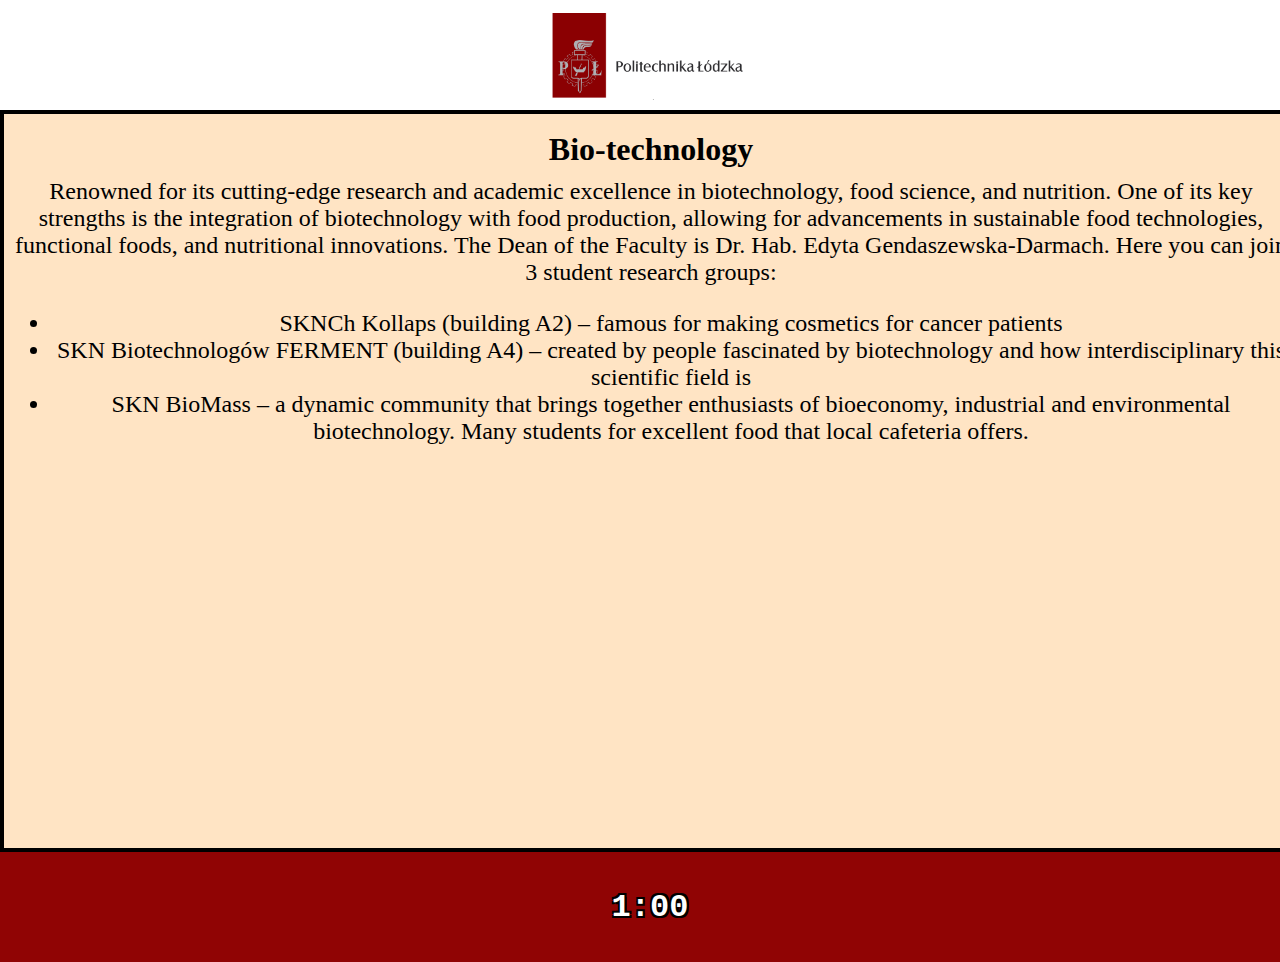
<file: index.html>
<!DOCTYPE html>
<html lang="en">
<head>
    <meta charset="UTF-8">
    <meta name="viewport" content="width=device-width, initial-scale=1.0">
    <link rel="stylesheet" href="stylesheet.css">
    <title>The Univesity Game</title>
</head>
<body>
    <div id="head">
        <img src="image.png" alt="Politechnika logo">
    </div>
    <div id="text" class="text">
      <div id="title">Bio-technology</div>
      <div id="box">
    Renowned for its cutting-edge research and academic excellence in biotechnology, food science, and nutrition. One of its key strengths is the integration of biotechnology with food production, allowing for advancements in sustainable food technologies, functional foods, and nutritional innovations. The Dean of the Faculty is Dr. Hab. Edyta Gendaszewska-Darmach. Here you can join 3 student research groups:</br> <ul><li>SKNCh Kollaps (building A2) – famous for making cosmetics for cancer patients</li> <li>SKN Biotechnologów FERMENT (building A4) –  created by people fascinated by biotechnology and how interdisciplinary this scientific field is</li> <li>SKN BioMass – a dynamic community that brings together enthusiasts of bioeconomy, industrial and environmental biotechnology. Many students for excellent food that local cafeteria offers.</li></ul>
    </div>
      </div>
      <div id="timer">1:00</div>
  <script>
    let timeLeft = 60; // Set to 60 seconds (1 minute)
    const timerElement = document.getElementById('timer');
    const contentElement = document.getElementById('timer');

    const countdown = setInterval(() => {
      // Calculate minutes and seconds
      const minutes = Math.floor(timeLeft / 60);
      const seconds = timeLeft % 60;

      // Update the timer display
      timerElement.textContent = `${minutes}:${seconds < 10 ? '0' : ''}${seconds}`;

      // Check if time is up
      if (timeLeft <= 0) {
        clearInterval(countdown); // Stop the timer
        timerElement.textContent = "0:00"; // Set timer to 0:00
        contentElement.textContent = "Time's up! Time to check your knowledge."; // Change the content
        document.getElementById("text").style.display = "none";
        document.getElementById("timer").style.display = "none";
        document.getElementById("container").style.display = "block";
      }

      timeLeft--; // Decrement the time remaining
    }, 1000); // Run every 1 second (1000 milliseconds)
  </script>
  <div id="container"><div id="question">In which building you can join SKN Biotechnologów FERMENT?
</div>
  <div id="answer_1">Outside the faculty - B9</div>
  <div id="answer_2">A2</div>
  <div id="answer_3">A3</div>
  <div id="answer_4">A4</div></div>
  <script>
        // The correct answer
        const correctDiv = 2;

        // Adding event listeners to all divs
        document.getElementById('answer_1').addEventListener('click', function() { checkDiv(1); });
        document.getElementById('answer_2').addEventListener('click', function() { checkDiv(2); });
        document.getElementById('answer_3').addEventListener('click', function() { checkDiv(3); });
        document.getElementById('answer_4').addEventListener('click', function() { checkDiv(4); });

        // Function to check if the clicked div is correct
        function checkDiv(clickedDiv) {
            const message = document.getElementById('text');
            if (clickedDiv === correctDiv) {
              document.getElementById("text").style.minHeight = "90vh";
              document.getElementById("text").style.display = "flex";
              message.textContent = "Congratulations! Correct answer.";
              document.getElementById("container").style.display = "none";
            } else {
              document.getElementById("text").style.minHeight = "90vh";
              document.getElementById("text").style.display = "flex";
              message.textContent = 'Try again! (Refresh to play again)';
              document.getElementById("container").style.display = "none";
            }
        }
    </script>
</body>
</html>
</file>
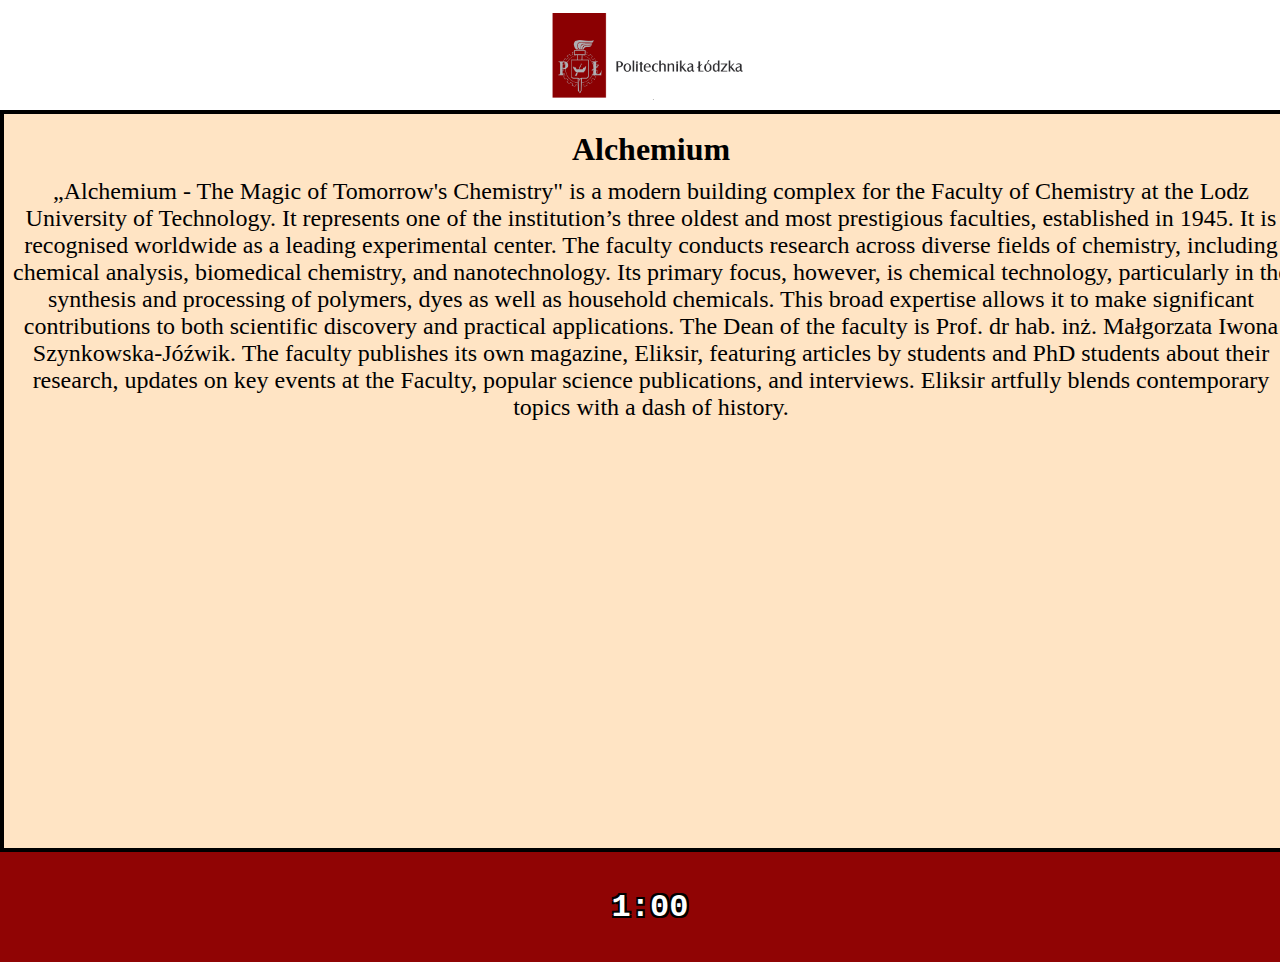
<file: index2.html>
<!DOCTYPE html>
<html lang="en">
<head>
    <meta charset="UTF-8">
    <meta name="viewport" content="width=device-width, initial-scale=1.0">
    <link rel="stylesheet" href="stylesheet.css">
    <title>The Univesity Game</title>
</head>
<body>
    <div id="head">
        <img src="image.png" alt="Politechnika logo">
    </div>
    <div id="text" class="text">
    <div id="title">Alchemium</div>
    <div id="box">
      „Alchemium - The Magic of Tomorrow's Chemistry" is a modern building complex for the Faculty of Chemistry at the Lodz University of Technology. It represents one of the institution’s three oldest and most prestigious faculties, established in 1945.
It is recognised worldwide as a leading experimental center. The faculty conducts research across diverse fields of chemistry, including chemical analysis, biomedical chemistry, and nanotechnology. Its primary focus, however, is chemical technology, particularly in the synthesis and processing of polymers, dyes as well as household chemicals. This broad expertise allows it to make significant contributions to both scientific discovery and practical applications.
The Dean of the faculty is Prof. dr hab. inż. Małgorzata Iwona Szynkowska-Jóźwik. 

The faculty publishes its own magazine, Eliksir, featuring articles by students and PhD students about their research, updates on key events at the Faculty, popular science publications, and interviews. Eliksir artfully blends contemporary topics with a dash of history.    </div>
      </div>
      <div id="timer">1:00</div>
  <script>
    let timeLeft = 60; // Set to 60 seconds (1 minute)
    const timerElement = document.getElementById('timer');
    const contentElement = document.getElementById('timer');

    const countdown = setInterval(() => {
      // Calculate minutes and seconds
      const minutes = Math.floor(timeLeft / 60);
      const seconds = timeLeft % 60;

      // Update the timer display
      timerElement.textContent = `${minutes}:${seconds < 10 ? '0' : ''}${seconds}`;

      // Check if time is up
      if (timeLeft <= 0) {
        clearInterval(countdown); // Stop the timer
        timerElement.textContent = "0:00"; // Set timer to 0:00
        contentElement.textContent = "Time's up! Time to check your knowledge."; // Change the content
        document.getElementById("text").style.display = "none";
        document.getElementById("timer").style.display = "none";
        document.getElementById("container").style.display = "block";
      }

      timeLeft--; // Decrement the time remaining
    }, 1000); // Run every 1 second (1000 milliseconds)
  </script>
  <div id="container"><div id="question">What is the name of the faculty's magazine?</div>
  <div id="answer_1">FERMENT</div>
  <div id="answer_2">ELIKSIR</div>
  <div id="answer_3">PHILOSOPHER'S STONE</div>
  <div id="answer_4">MAGIC</div></div>
  <script>
        // The correct answer
        const correctDiv = 2;

        // Adding event listeners to all divs
        document.getElementById('answer_1').addEventListener('click', function() { checkDiv(1); });
        document.getElementById('answer_2').addEventListener('click', function() { checkDiv(2); });
        document.getElementById('answer_3').addEventListener('click', function() { checkDiv(3); });
        document.getElementById('answer_4').addEventListener('click', function() { checkDiv(4); });

        // Function to check if the clicked div is correct
        function checkDiv(clickedDiv) {
            const message = document.getElementById('text');
            if (clickedDiv === correctDiv) {
              document.getElementById("text").style.minHeight = "90vh";
              document.getElementById("text").style.display = "flex";
              message.textContent = "Congratulations! Correct answer.";
              document.getElementById("container").style.display = "none";
            } else {
              document.getElementById("text").style.minHeight = "90vh";
              document.getElementById("text").style.display = "flex";
              message.textContent = 'Try again! (Refresh to play again)';
              document.getElementById("container").style.display = "none";
            }
        }
    </script>
</body>
</html>
</file>
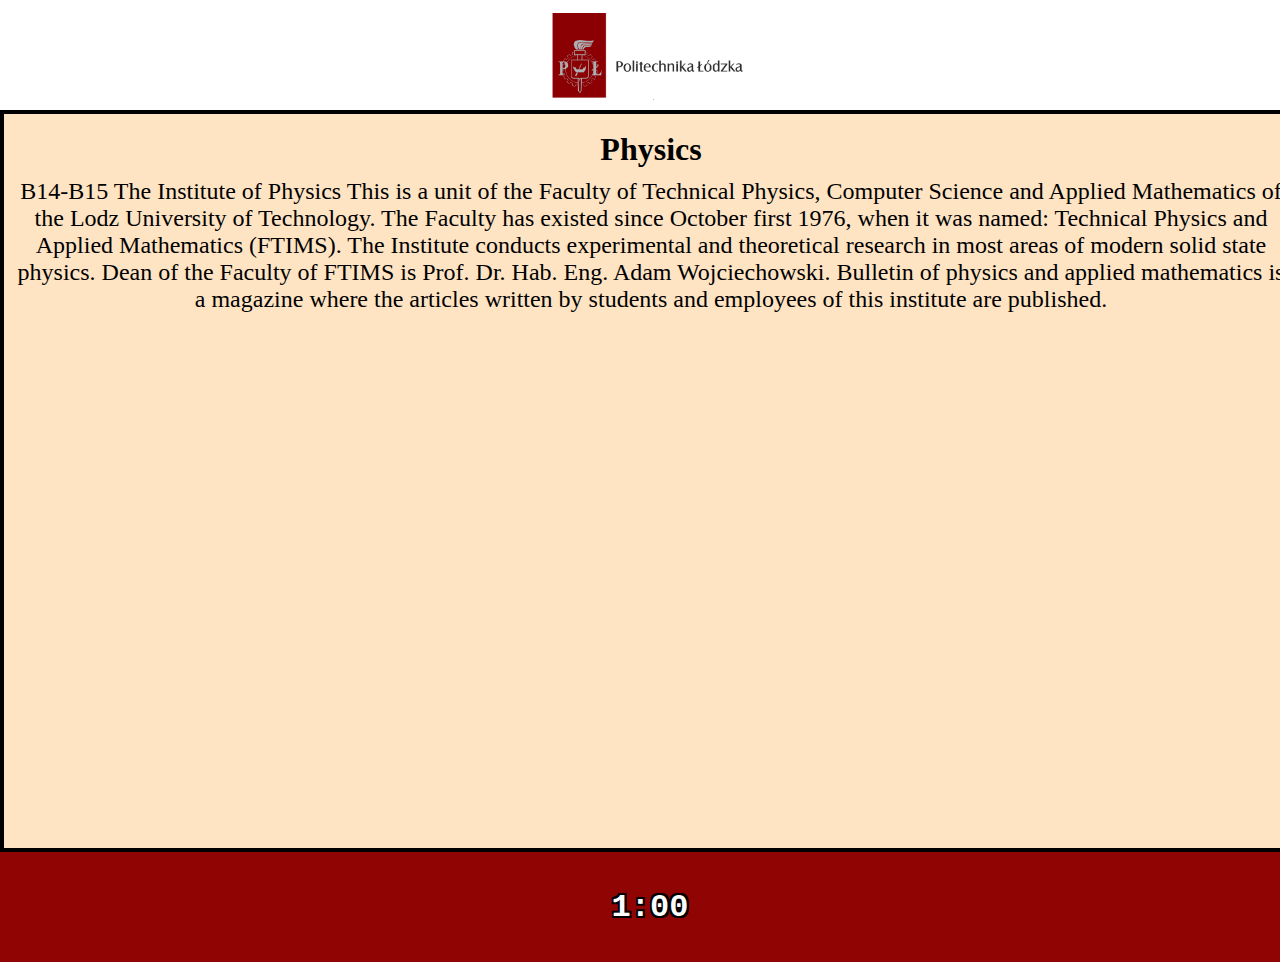
<file: index3.html>
<!DOCTYPE html>
<html lang="en">
<head>
    <meta charset="UTF-8">
    <meta name="viewport" content="width=device-width, initial-scale=1.0">
    <link rel="stylesheet" href="stylesheet.css">
    <title>The Univesity Game</title>
</head>
<body>
    <div id="head">
        <img src="image.png" alt="Politechnika logo">
    </div>
    <div id="text" class="text">
    <div id="title">Physics</div>
    <div id="box">
      B14-B15 The Institute of Physics 
This is a unit of the Faculty of Technical Physics, Computer Science and Applied Mathematics of the Lodz University of Technology.
The Faculty has existed since October first 1976, when it was named: Technical Physics and Applied Mathematics (FTIMS).
The Institute conducts experimental and theoretical research in most areas of modern solid state physics.
Dean of the Faculty of FTIMS is Prof. Dr. Hab. Eng. Adam Wojciechowski.
Bulletin of physics and applied mathematics is a magazine where the articles written by students and employees of this institute are published.    </div>
      </div>
      <div id="timer">1:00</div>
  <script>
    let timeLeft = 60; // Set to 60 seconds (1 minute)
    const timerElement = document.getElementById('timer');
    const contentElement = document.getElementById('timer');

    const countdown = setInterval(() => {
      // Calculate minutes and seconds
      const minutes = Math.floor(timeLeft / 60);
      const seconds = timeLeft % 60;

      // Update the timer display
      timerElement.textContent = `${minutes}:${seconds < 10 ? '0' : ''}${seconds}`;

      // Check if time is up
      if (timeLeft <= 0) {
        clearInterval(countdown); // Stop the timer
        timerElement.textContent = "0:00"; // Set timer to 0:00
        contentElement.textContent = "Time's up! Time to check your knowledge."; // Change the content
        document.getElementById("text").style.display = "none";
        document.getElementById("timer").style.display = "none";
        document.getElementById("container").style.display = "block";
      }

      timeLeft--; // Decrement the time remaining
    }, 1000); // Run every 1 second (1000 milliseconds)
  </script>
  <div id="container"><div id="question">Who is the Dean of FTIMS?</div>
  <div id="answer_1">Prof. Dr. Hab. Eng. Adam Wojciechowski.</div>
  <div id="answer_2">mgr eng. Roman Antczak</div>
  <div id="answer_3">dr hab. eng. Jaromir Tosiek</div>
  <div id="answer_4">dr hab. eng. Robert Sarzała</div></div>
  <script>
        // The correct answer
        const correctDiv = 1;

        // Adding event listeners to all divs
        document.getElementById('answer_1').addEventListener('click', function() { checkDiv(1); });
        document.getElementById('answer_2').addEventListener('click', function() { checkDiv(2); });
        document.getElementById('answer_3').addEventListener('click', function() { checkDiv(3); });
        document.getElementById('answer_4').addEventListener('click', function() { checkDiv(4); });

        // Function to check if the clicked div is correct
        function checkDiv(clickedDiv) {
            const message = document.getElementById('text');
            if (clickedDiv === correctDiv) {
              document.getElementById("text").style.minHeight = "90vh";
              document.getElementById("text").style.display = "flex";
              message.textContent = "Congratulations! Correct answer.";
              document.getElementById("container").style.display = "none";
            } else {
              document.getElementById("text").style.minHeight = "90vh";
              document.getElementById("text").style.display = "flex";
              message.textContent = 'Try again! (Refresh to play again)';
              document.getElementById("container").style.display = "none";
            }
        }
    </script>
</body>
</html>
</file>
<file: stylesheet.css>
body{
    margin: 0 auto;
    height: 100vh;
    width: 100%;
    overflow: scroll;
}
.text{
    background-color: bisque;
    justify-content: center;
    align-items: center;
    margin: auto;
    width: 100%;
    height: auto;
    padding: 7px;
    text-align: center;
    font-family: 'Times New Roman', Times, serif;
    font-size: x-large; 
    border: 4px solid black;
    /*overflow: scroll;*/
    min-height: 80vh;
}
.box{
    display: flex;
}
#head{
    display: flex;
    height: 10vh;
    width: 100%;
    background-color: white;
    justify-content: center;
    padding: 10px;
    border: 4px;
}
#timer{
    justify-content: center;
    display: flex;
    height: 10vh;
    width: 100%;
    margin: 0 auto;
    align-items: center;
    background-color: #900404;
    font-family: 'Courier New', Courier, monospace;
    font-weight: bolder;
    font-size: xx-large;
    padding: 10px;
    border: 4px;
    color: white;
    text-shadow: 
    2px 2px 0px black, 
    -2px -2px 0px black, 
    -2px 2px 0px black,  
    2px -2px 0px black;  
}
#container{
    display: none;
}
#question{
    background-color: bisque;
    display: flex;
    justify-content: center;
    align-items: center;
    margin: auto;
    width: 100%;
    height: 42vh;
    padding: 5px;
    text-align: center;
    font-family: 'Times New Roman', Times, serif;
    font-size: x-large; 
    border: 4px solid black;
}
#answer_1{
    justify-content: center;
    display: flex;
    height: 10vh;
    width: 100%;
    margin: 0 auto;
    align-items: center;
    background-color: crimson;
    font-family: 'Courier New', Courier, monospace;
    font-weight: bolder;
    font-size: xx-large;
    padding: 10px;
    border: 4px;
    color: white;
    text-shadow: 
    2px 2px 0px black, 
    -2px -2px 0px black, 
    -2px 2px 0px black,
    2px -2px 0px black;
}
#answer_2{
    justify-content: center;
    display: flex;
    height: 10vh;
    width: 100%;
    margin: 0 auto;
    align-items: center;
    background-color: chartreuse;
    font-family: 'Courier New', Courier, monospace;
    font-weight: bolder;
    font-size: xx-large;
    padding: 10px;
    border: 4px;
    color: white;
    text-shadow: 
    2px 2px 0px black, 
    -2px -2px 0px black, 
    -2px 2px 0px black,
    2px -2px 0px black;
}
#answer_3{
    justify-content: center;
    display: flex;
    height: 10vh;
    width: 100%;
    margin: 0 auto;
    align-items: center;
    background-color: blue;
    font-family: 'Courier New', Courier, monospace;
    font-weight: bolder;
    font-size: xx-large;
    padding: 10px;
    border: 4px;
    color: white;
    text-shadow: 
    2px 2px 0px black, 
    -2px -2px 0px black, 
    -2px 2px 0px black,
    2px -2px 0px black;
}
#answer_4{
    justify-content: center;
    display: flex;
    height: 10vh;
    width: 100%;
    margin: 0 auto;
    align-items: center;
    background-color: turquoise;
    font-family: 'Courier New', Courier, monospace;
    font-weight: bolder;
    font-size: xx-large;
    padding: 10px;
    border: 4px;
    color: white;
    text-shadow: 
    2px 2px 0px black, 
    -2px -2px 0px black, 
    -2px 2px 0px black,
    2px -2px 0px black;
}
#title{
    font-weight: bolder;
    font-size: xx-large;
    padding: 10px;
    border: 4px;
}
</file>
